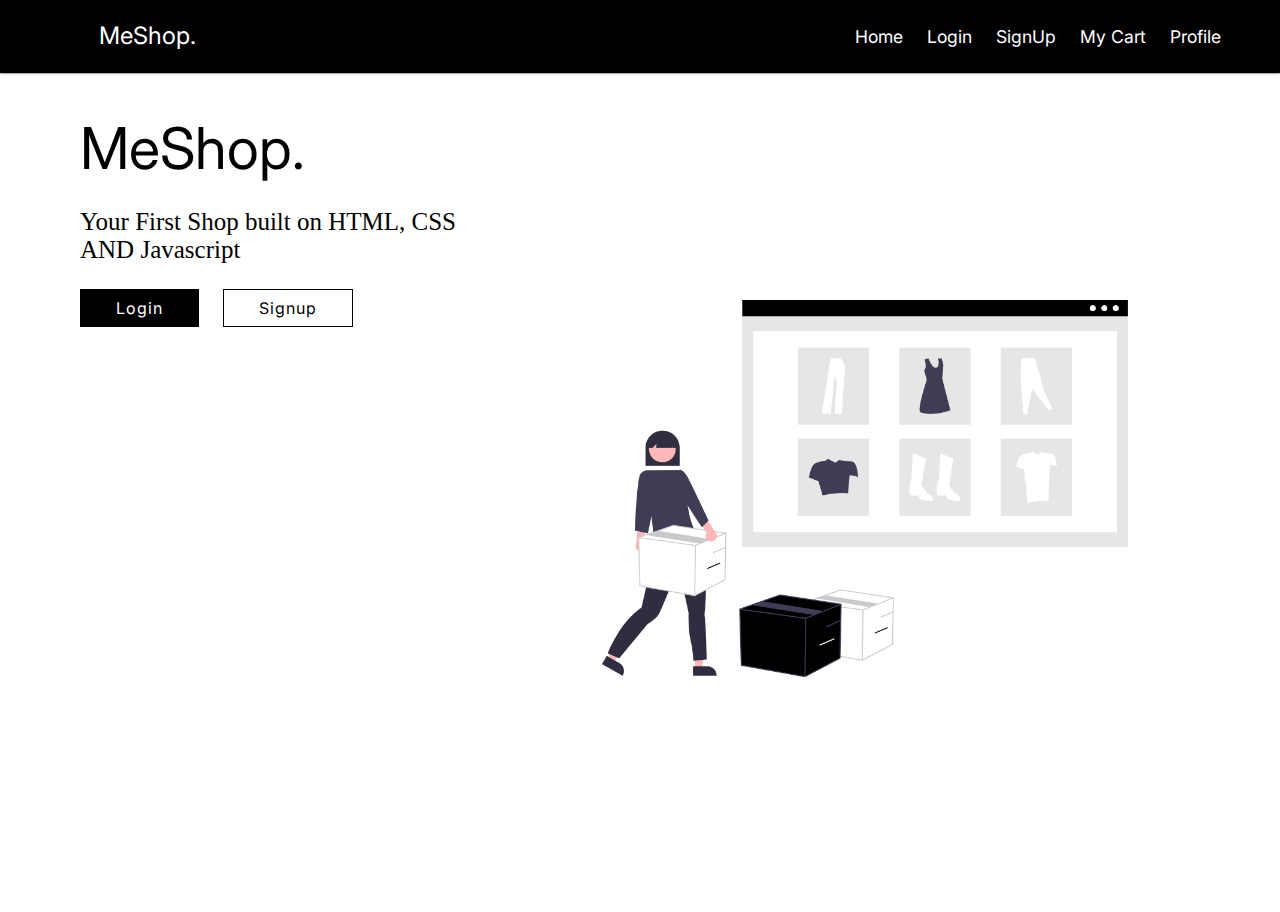
<file: index.html>
<!-- This is the landing page of the website
The hompage css and js files are attached to it 
Every time the new user with the deleted local storage comes in this page
will only rediredt to signup whether we click on Login button or signup button

Once signed up, the page will then only allow us to login with the user name and 
password stored in the local storage 

The nav bar is will have the specifice tabs on each page

This landing page functionality is to only divert the user to the shop page after
successfull authentication. Hence its navbar only contains login and signup button

The landing page also highlights one of the product fetched from dummy json website
Each time we refresh the page we will se new product-->

<!DOCTYPE html>
<html>
  <head>
    <meta charset="utf-8" />
    <meta http-equiv="X-UA-Compatible" content="IE=edge" />
    <title>MeShop.</title>
    <meta name="description" content="" />
    <meta name="viewport" content="width=device-width, initial-scale=1" />

    <!-- Linking the home-page stylesheet -->
    <link rel="stylesheet" href="./CSS/home-page.css" />

    <!-- Linking the navbar stylesheet -->
    <link rel="stylesheet" href="./CSS/navbar.css" />

    <!-- Linking the home-page script -->
    <script src="./JS/home-page.js" defer></script>

    <!-- Linking the navbar script -->
    <script src="./JS/navbar.js" defer></script>
  </head>
  <body>

    <main class="root">
      <!-- Navbar HTML -->
      <nav class="navbar text-style">
        <div id="logo-box">
          <div class="material-symbols-outlined" id="menus">menu</div>
          <div id="logo">MeShop.</div>
        </div>
        
        <div id="links">
          <div id="home"><a href="./index.html">Home</a></div>
          <div id="login"><a>Login</a></div>
          <div id="signup"><a href="./HTML/signup.html">SignUp</a></div>
          <div id="cart"><a href="./HTML/signup.html">My Cart</a></div>
          <div id="cart"><a href="./HTML/signup.html">Profile</a></div>
        </div>
      </nav>

      <div class="desc-wrapper">
        <div class="left">
          <div>
            <!-- The logo part -->
            <h1 class="page-heading text-style">MeShop.</h1>
            <p>Your First Shop built on HTML, CSS AND Javascript</p>

            <!-- The buttons part -->
            <div class="buttons">
              <input type="button" value="Login" id="login-button" class="text-style"/>
              <input type="button" value="Signup" id="signup-button" class="text-style"/>
            </div>
          </div>

          <!-- Demo product area -->
          <!-- <div class="demo-product text-style">
            <div class="productPoster">
              <div class="prodImage"></div>
              <div class="prodTitle"></div>
              <div class="prodPrice">
                <div class="priceTag"></div>
              </div>
              <div class="prodRating"></div>
            </div>
          </div> -->
        </div>

        <!-- About section area -->
        <div class="right">
          <!-- <div class="text-style"> -->
            <img src="IMAGES/undraw_web_shopping_re_owap 1.png" alt="">
          <!-- </div> -->
        </div>
      </div>
    </main>
  </body>
</html>
</file>
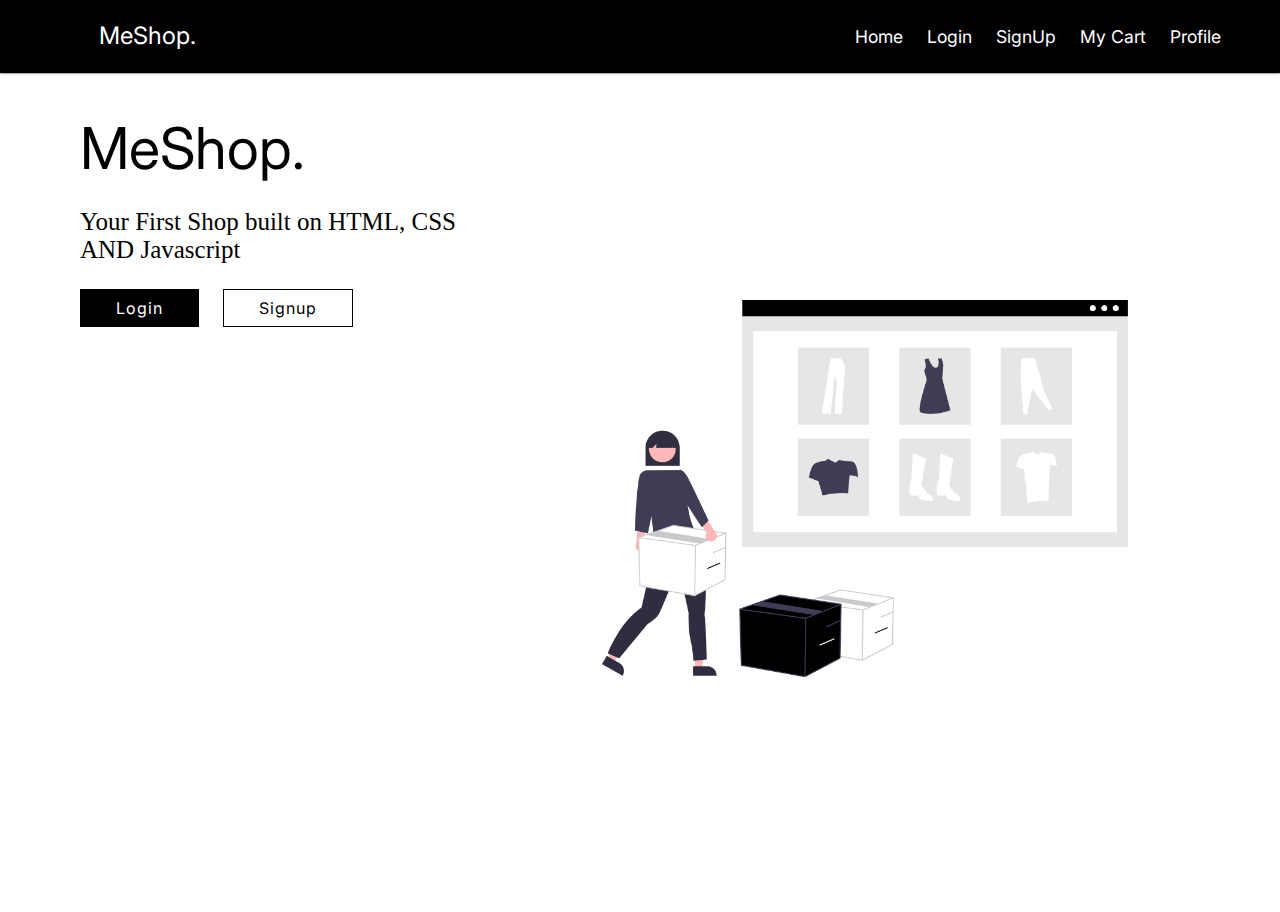
<file: HTML/shop.html>
<!DOCTYPE html>
<html lang="en">
  <head>
    <meta charset="UTF-8" />
    <meta http-equiv="X-UA-Compatible" content="IE=edge" />
    <meta name="viewport" content="width=device-width, initial-scale=1.0" />
    <title>Shop with us...</title>
    <!-- linking the favicon -->
    <link
      rel="shortcut icon"
      href="./images/shopping_icon.png"
      type="image/x-icon"
    />

    <!-- Linking the shop css file  -->
    <link rel="stylesheet" href="../CSS/shop.css" />

    <!-- linking the navbar css file -->
    <link rel="stylesheet" href="../CSS/navbar.css" />

    <!-- linking the shop js file -->
    <script src="../JS/shop.js" defer></script>

    <!-- linking the navbar js file -->
    <script src="../JS/navbar.js" defer></script>
  </head>
  <body>
    <div class="root">
      <!-- navbar -->
      <nav class="navbar text-style">
        <div id="logo-box">
          <div class="material-symbols-outlined" id="menus">menu</div>
          <div id="logo">MeShop.</div>
         
          
        </div>
        <div id="links">
          <div id="home"><a href="../HTML/shop.html">Home</a></div>
          <div id="login"><a href="../HTML/shop.html">Login</a></div>
          <div id="signup"><a href="../HTML/shop.html">Signup</a></div>

          <div id="my-cart"><a href="../HTML/cart.html">My Cart</a></div>
          <div class="material-symbols-outlined" id="filterBtn">filter_alt</div>

          <div class="userTag">
            <!-- <div class="material-symbols-outlined">person</div> -->
            <div id="userName" style="align-self: flex-end"></div>
          </div>
          <div class="material-symbols-outlined" id="logout">logout</div>
        </div>
      </nav>

      <!-- shoping portal -->
      <div class="shopUI">
        <!-- side bar for filters -->
        <div class="sideBar text-style">
          <div class="color">
            <h1>Colors</h1>
            <div>
              <input
                type="checkbox"
                name="color-red"
                id="color-red"
                form="dummy"
              />
              <label for="color-red">Red</label>
            </div>
            <div>
              <input
                type="checkbox"
                name="color-blue"
                id="color-blue"
                form="dummy"
              />
              <label for="color-blue">Blue</label>
            </div>
            <div>
              <input
                type="checkbox"
                name="color-green"
                id="color-green"
                form="dummy"
              />
              <label for="color-green">Green</label>
            </div>
            <div>
              <input
                type="checkbox"
                name="color-black"
                id="color-black"
                form="dummy"
              />
              <label for="color-black">Black</label>
            </div>
            <div>
              <input
                type="checkbox"
                name="color-orange"
                id="color-orange"
                form="dummy"
              />
              <label for="color-orange">Orange</label>
            </div>
          </div>
          <div class="size">
            <h1>Sizes</h1>
            <div>
              <input
                type="checkbox"
                name="size-small"
                id="size-small"
                form="dummy"
              />
              <label for="size-small">S</label>
            </div>
            <div>
              <input
                type="checkbox"
                name="size-medium"
                id="size-medium"
                form="dummy"
              />
              <label for="size-medium">M</label>
            </div>
            <div>
              <input
                type="checkbox"
                name="size-large"
                id="size-large"
                form="dummy"
              />
              <label for="size-large">L</label>
            </div>
            <div>
              <input
                type="checkbox"
                name="size-extra-large"
                id="size-extra-large"
                form="dummy"
              />
              <label for="size-extra-large">XL</label>
            </div>
          </div>
          <div class="rating">
            <h1>Rating</h1>
            <div>
              0
              <input
                type="range"
                name="rating-range"
                id="rating-range"
                max="5"
                min="0"
                step="0.1"
                style="width: 50%"
                form="dummy"
              />
              <span id="ratingValue"></span>
            </div>
          </div>
          <div class="price">
            <h1>Price Range</h1>
            <div>
              <input
                type="checkbox"
                name="price0to25"
                id="price0to25"
                form="dummy"
              />
              <label for="price0to25">$0 to $25</label>
            </div>
            <div>
              <input
                type="checkbox"
                name="price26to50"
                id="price26to50"
                form="dummy"
              />
              <label for="price26to50">$26 to $50</label>
            </div>
            <div>
              <input
                type="checkbox"
                name="price51to100"
                id="price51to100"
                form="dummy"
              />
              <label for="price51to100">$51 to $100</label>
            </div>
            <div>
              <input
                type="checkbox"
                name="price101Above"
                id="price101Above"
                form="dummy"
              />
              <label for="price101Above">$101 onwards</label>
            </div>
          </div>
        </div>

        <!-- div to render the  products available -->
        <div class="productSide">
          <!-- search bar -->
          <div class="search">
            <div class="material-symbols-outlined" style="align-self: center">
              search
            </div>
            <div class="inputDiv">
              <input
                type="search"
                name="prodSearch"
                id="prodSearch"
                placeholder="Search"
              />
            </div>
          </div>

          <!-- filter tag -->
          <div class="filterTags text-style">
            <div class="all">All</div>
            <div class="men">Mens</div>
            <div class="women">Womens</div>
            <div class="jewellery">Jewellery</div>
            <div class="electronics">Electronics</div>
          </div>

          <!-- Products will be rendered category wise. Seperate div for seperate category -->
          <div class="menSection text-style">
            <h1>Men's Clothing</h1>
            <div class="menProduct productBoard"></div>
          </div>
          <div class="womenSection text-style">
            <h1>Women's Clothing</h1>
            <div class="womenProduct productBoard"></div>
          </div>
          <div class="electronicSection text-style">
            <h1>Electronic's</h1>
            <div class="electronicProduct productBoard"></div>
          </div>
          <div class="jewellerySection text-style">
            <h1>Jewellery</h1>
            <div class="jewelleryProduct productBoard"></div>
          </div>
          <div class="results text-style"></div>
        </div>
      </div>
    </div>

    <!-- This div will be displayed if and only if the user view this website in mobiles.
         It will show the small floated filter button at the bottom right which will toggle 
         openeing and closing of the sidebar -->
    <div class="filter-For-Mobiles">
      <img
        src="https://icons.iconarchive.com/icons/fatcow/farm-fresh/32/filter-icon.png"
        width="32"
        height="32"
      />
    </div>
  </body>
</html>
</file>
<file: CSS/home-page.css>
@import url("https://fonts.googleapis.com/css2?family=Inter");

* {
  box-sizing: border-box !important;
}

html {
  -ms-overflow-style: none; /* Internet Explorer 10+ */
  scrollbar-width: none; /* Firefox */
}

html::-webkit-scrollbar {
  display: none; /* Safari and Chrome */
}

body {
  width: 100vw;
  height: 100vh;
  margin: 0px;
}

.root {
  width: 100%;
  height: 100%;
  background-color: white;
}

.text-style {
  font-family: "Inter";
  font-style: normal;
  font-weight: 400;
  color: black;
}

/* .imgDiv {
  background-image: url("../IMAGES/undraw_web_shopping_re_owap\ 1.png");
  background-repeat: no-repeat;
  background-position: center;
  background-size: cover;
  position: fixed;
  top: 73px;
  left: 0px;
  width: 100%;
  height: 100%;
  z-index: 1;
  opacity: 0.1;
} */

.desc-wrapper {
  width: 90%;
  height: 90.5%;
  position: relative;
  z-index: 2;
  margin: 0 auto;
  display: flex;
  flex-direction: row;
  gap: 1rem;
}

.left {
  position: relative;
  top: 3%;
  width: 60%;
  padding: 1rem;
  display: flex;
  flex-direction: column;
  justify-content: space-between;
}
.left p{
  font-size: 25px;
}

.page-heading {
  font-size: 4.5vw;
  margin: 0px;
  margin-bottom: 1rem;
  color: black;
}

.buttons {
  gap: 1rem;
}

.buttons > input {
  flex: 1 1 auto;
  border: 1px solid black;
  padding: 8px 35px 8px 35px;
  font-size: 1.0rem;
  letter-spacing: 1px;
}

#login-button {
  background-color: black;
  color: white;
  margin-right: 5px;
}

#signup-button {
  background-color: transparent;
  color: black;
  margin-left: 15px;
}

.right img{
  display: flex;
  position: relative;
  top: 20%;
  width: 100%;
  padding: 1rem;
}

.right > div {
  /* width: 100%; */
  /* height: 100%; */
  border-radius: 10px;
  box-shadow: 0px 0px 10px black;
  background-color: #122620;
  opacity: 0.9;
  padding: 1rem;
  line-height: 1.5rem;
  color: #f4ebd0;
  overflow: scroll;
  -ms-overflow-style: none;
  scrollbar-width: none;
  letter-spacing: 1.5px;
}

.right ::-webkit-scrollbar {
  display: none;
}

/* .right p {
  text-indent: 5rem;
  text-align: justify;
  margin-bottom: 1rem;
  font-size: 1rem;
}

.right li {
  text-align: justify;
  font-size: 1rem;
}

.right h1 {
  color: #d6ad60;
  line-height: 2.5rem;
} */

/* .productPoster {
  border: 1px solid black;
  width: 100%;
  height: max-content;
  display: grid;
  grid-template-rows: 300px 0.25fr 0.25fr 0.25fr 0.25fr;
  border-radius: 10px;
  background-color: (10, 2, 50);
  box-shadow: 0px 0px 10px black;
}

.prodImage {
  background-size: contain;
  background-position: center;
  background-repeat: no-repeat;
  border-bottom: 1px solid black;
  background-color: white;
  border-top-right-radius: 10px;
  border-top-left-radius: 10px;
}

.prodTitle {
  padding: 0.5rem 1rem;
  font-size: 1.1rem;
  font-weight: bolder;
} */

/* .prodPrice {
  display: flex;
  flex-direction: row;
  justify-content: space-between;
  align-items: center;
  padding: 0.5rem 1rem;
  font-size: 1rem;
  font-weight: bolder;
}

.prodRating {
  padding: 0.5rem 1rem;
  font-size: 1rem;
  font-weight: bolder;
} */

@media screen and (max-width: 1000px), (max-height: 700px) {
  .desc-wrapper {
    flex-direction: column;
    padding-top: 85px;
    padding-bottom: 1rem;
    padding-left: 1rem;
    padding-right: 1rem;
  }

  .left,
  .right {
    width: 100%;
    padding: 0rem;
  }

  .left {
    gap: 1rem;
  }

  .left,
  .right,
  .root {
    height: max-content;
  }

  .page-heading {
    font-size: 4.5rem;
  }
}

@media screen and (max-width: 400px) {
  .left,
  .right,
  .root {
    height: max-content;
  }
  .right p {
    text-indent: 2rem;
    text-align: justify;
  }
  .right > div {
    letter-spacing: 1px;
  }
}

@media screen and (max-width: 300px) {
  .page-heading {
    font-size: 3rem;
  }

  .prodTitle,
  .prodRating,
  .prodPrice {
    font-size: 0.9rem;
  }

  .desc-wrapper {
    width: 100%;
  }

  .right {
    letter-spacing: 0.2px;
    font-size: 0.9rem;
  }

  .right h1 {
    font-size: 1.2rem;
    line-height: 1.6rem;
  }
}
</file>
<file: CSS/navbar.css>
@import url("https://fonts.googleapis.com/css2?family=Material+Symbols+Outlined");
@import url("https://fonts.googleapis.com/css2?family=Inter");
/* Styling the navbar */

.text-style {
  font-family: "Inter";
  font-style: normal;
  font-weight: 400;
}

.navbar {
  display: flex;
  flex-direction: row;
  gap: 1.5rem;
  width: 100%;
  padding: 1.5rem;
  background-color: black;

  font-size: 1.1rem;
  color: white;

  align-items: center;
  box-shadow: 0px 0px 2px black;
}

#logo {
  font-size: 1.5rem;
  line-height: 1.4rem;
  flex: 1 1 auto;
}
#logo:hover{
  color: aqua;
}

#logo-box {
  flex: 1 1 auto;
  display: flex;
  height: 25px;
  flex-direction: row;
  align-items: center;
  gap: 1.5rem;
  margin-left: 75px;
}

#links {
  display: flex;
  flex-direction: row;
  justify-content: space-between;
  align-items: center;
  gap: 1.5rem;
  margin-right: 35px;
}

#menus {
  display: none;
  font-size: 2rem;
}

.responsive {
  display: flex !important;
}

a:visited,
a:active,
a:link {
  text-decoration: none;
  color: white;
}
a:hover{
  color: aqua;
}

.userTag {
  display: flex;
  gap: 0.8rem;
  border-left: 3px ridge whitesmoke;
  padding-left: 0.8rem;
}

@media screen and (max-width: 1000px), (max-height: 700px) {
  #links {
    flex-direction: column;
    align-self: flex-start;
    align-items: flex-start;
    display: none;
  }

  #menus {
    display: block;
  }

  .navbar {
    flex-direction: column;
    padding: 1.5rem;
    position: fixed;
    top: 0px;
    left: 0px;
    z-index: 1000;
  }

  #logo-box {
    width: 100%;
  }

  .userTag {
    border-left: 0px;
    padding-left: 0px;
  }
}

@media screen and (max-width: 300px) {
  #logo {
    font-size: 1.5rem;
  }
  #menus {
    font-size: 1.3rem;
  }
  #logo-box {
    gap: 0.8rem;
  }
}
</file>
<file: CSS/shop.css>
@import url("https://fonts.googleapis.com/css2?family=Inter");
* {
  box-sizing: border-box !important;
}

body {
  width: 100vw;
  height: 100vh;
  margin: 0px;
  background-color: white;
}

.text-style {
  font-family: "Inter";
  font-style: normal;
  font-weight: 400;
}

#logout{
  cursor: pointer;
}
#logout:hover{
  color: aqua;
}
.root {
  width: 100%;
  height: 100%;
  display: flex;
  flex-direction: column;
}

.navbar {
  position: sticky;
  top: 0px;
  left: 0px;
  z-index: 10000;
}

.shopUI {
  width: 100%;
  height: 90.5%;
  display: flex;
  margin: 0 auto;
}

.demoClass {
  height: 100%;
}

.sideBar {
  padding: 1rem;
  flex: 0 0 240px;
  width: 240px;
  max-height: fit-content;
  display: flex;
  flex-direction: column;
  background-color: black;
  color: white;
  /* box-shadow: 0px 0px 5px black; */
  z-index: 10;
  gap: 2rem;
}

.sideBar::-webkit-scrollbar {
  display: none;
}

.sideBar > div {
  width: 100%;
  height: max-content;
  display: flex;
  flex-direction: column;
  gap: 0.5rem;
  font-size: 1rem;
}

.sideBar input {
  accent-color: white;
}

.color > h1,
.size > h1,
.rating > h1,
.price > h1 {
  margin-block-start: 0px;
  margin-block-end: 0.5rem;
  font-size: 1.5rem;
}

.sideBar input {
  vertical-align: bottom;
}

.shopUI {
  position: relative;
}

#filterBtn {
  display: none;
}

.sideBarEmerge {
  display: flex !important;
  width: 100%;
}

.productSide {
  flex: 1 1 auto;
  padding: 1.5rem;
  background-color: white;
  z-index: 1;
  display: flex;
  flex-direction: column;
  gap: 1.5rem;
  overflow: scroll;
  -ms-overflow-style: none;
  scrollbar-width: none;
}

.productSide::-webkit-scrollbar {
  display: none;
}

.search {
  display: flex;
  flex-direction: row;
  width: 100%;
  border: 1px solid black;
  /* border-radius: 10px; */
  padding: 0.5rem;
  /* box-shadow: 0px 0px 2px black; */
}

.search > .inputDiv {
  flex: 1 1 auto;
}

#prodSearch {
  border: 0px;
  width: 100%;
  height: 100%;
  padding: 0.5rem;
}

#prodSearch:read-write,
#prodSearch:focus {
  background-color: transparent;
  border: 0px;
  font-family: "Inter";
  font-style: normal;
  font-weight: 400;
  font-size: 1rem;
}

#prodSearch:focus-visible {
  outline: 0px;
  border-radius: 0px;
  font-family: "Inter";
  font-style: normal;
  font-weight: 400;
  font-size: 1rem;
}

.filterTags {
  width: 100%;
  display: flex;
  flex-flow: row wrap;
  gap: 1rem;
}

.filterTags > div {
  flex: 1 1 auto;
  border: 1px solid black;
  /* border-radius: 10px; */
  padding: 1rem;
  font-size: 1.1rem;
  line-height: 1rem;
  display: flex;
  justify-content: center;
  /* box-shadow: 0px 0px 2px black; */
}

.selectedFilter {
  background-color: black;
  color: white;
}

.menSection > h1,
.womenSection > h1,
.electronicSection > h1,
.jewellerySection > h1 {
  margin-block-start: 0px;
  margin-block-end: 0.5rem;
  font-size: 1.5rem;
}

.menProduct,
.womenProduct,
.electronicProduct,
.jewelleryProduct {
  -ms-overflow-style: none;
  scrollbar-width: none;
}

.menProduct::-webkit-scrollbar,
.womenProduct::-webkit-scrollbar,
.electronicProduct::-webkit-scrollbar,
.jewelleryProduct::-webkit-scrollbar {
  display: none;
}

.productBoard {
  display: flex;
  max-width: 79.875rem;
  flex-flow: row wrap;
  gap: 1rem;
  overflow: scroll;
  justify-content: left;
}

.productPoster {
  border: 1px solid black;
  flex: 0 0 280px;
  max-width: 17.5rem;
  height: 523px;
  display: grid;
  gap: 0.5rem;
  grid-template-rows: 301px 50px 30px 30px 30px;
  /* border-radius: 12px; */
  /* box-shadow: 0px 0px 2px black; */
}

.prodImage {
  background-size: contain;
  background-position: center;
  background-repeat: no-repeat;
  border-top-right-radius: 10px;
  border-top-left-radius: 10px;
  border-bottom: 1px solid black;
  background-color: white;
  padding: 10px;
}

.prodTitle {
  display: flex;
  max-width: 244.8px;
  justify-content: left;
  align-items: center;
  padding-left: 1rem;
  padding-right: 1rem;
  font-size: 1.025rem;
  font-weight: 900;
  color: black;
}

.prodPrice {
  display: flex;
  flex-direction: row;
  justify-content: space-between;
  align-items: center;
  padding-left: 1rem;
  padding-right: 1rem;
  font-size: 1rem;
  font-weight: bolder;
}

.priceTag {
  color: black;
}

.prodColor {
  display: flex;
  flex-direction: row;
  justify-content: left;
  align-items: center;
  padding-left: 1rem;
  padding-right: 1rem;
  font-size: 1rem;
  font-weight: bolder;
}

.prodRating {
  display: flex;
  flex-direction: row;
  justify-content: left;
  align-items: center;
  padding-left: 1rem;
  padding-right: 1rem;
  font-size: 1rem;
  font-weight: bolder;
}

.addToCart {
  display: flex;
  flex-direction: row;
  justify-content: center;
  align-items: center;
  padding-left: 1rem;
  padding-right: 1rem;
  background-color: black;
  color: white;
  font-size: 1rem;
  /* border-bottom-left-radius: 10px; */
  /* border-bottom-right-radius: 10px; */
  border-top: 1px solid black;
}

.results {
  display: none;
  max-width: 79.875rem;
  flex-flow: row wrap;
  gap: 1rem;
}

#my-cart {
  display: none;
}
.cartDisplay {
  display: block !important;
}

.filter-For-Mobiles {
  width: 60px;
  height: 60px;
  background-color: black;
  display: none;
  position: fixed;
  bottom: 2rem;
  right: 2rem;
  z-index: 10000000;

  padding-top: 16px;
  padding-left: 12px;
  border-radius: 30px;
  border: 2px solid black;
  opacity: 0.8;
}

@media screen and (max-width: 1000px), (max-height: 700px) {
  .shopUI {
    width: 100%;
    height: 100%;
    padding-top: 73px;
  }

  .productBoard {
    flex-flow: row nowrap;
  }

  .sideBar {
    display: none;
    position: fixed;
    top: 73px;
    left: 0px;
    gap: 1rem;
    flex-direction: row;
    width: 100%;
  }

  .color > h1,
  .size > h1,
  .rating > h1,
  .price > h1 {
    margin: 0px;
  }

  #filterBtn {
    display: block;
  }
}

@media screen and (max-width: 550px) {
  .productBoard {
    flex-flow: row nowrap;
  }

  .shopUI {
    height: max-content;
  }

  .results {
    justify-content: center;
  }

  .sideBar {
    flex-direction: column;
    width: 200px;
    border-bottom-right-radius: 10px;
  }

  #filterBtn {
    display: none;
  }

  .filter-For-Mobiles {
    display: block;
  }
}

@media screen and (max-width: 300px) {
  .productSide {
    padding: 1rem;
  }
  .productBoard {
    flex-flow: row wrap;
  }
  .productPoster {
    border: 1px solid black;
    flex: 0 0 280px;
    max-width: 15.5rem;
    height: 422px;
    display: grid;
    gap: 0.5rem;
    grid-template-rows: 200px 50px 30px 30px 30px;
    /* border-radius: 12px; */
    /* box-shadow: 0px 0px 2px black; */
  }
  #logout {
    font-size: 22px;
  }
}
</file>
